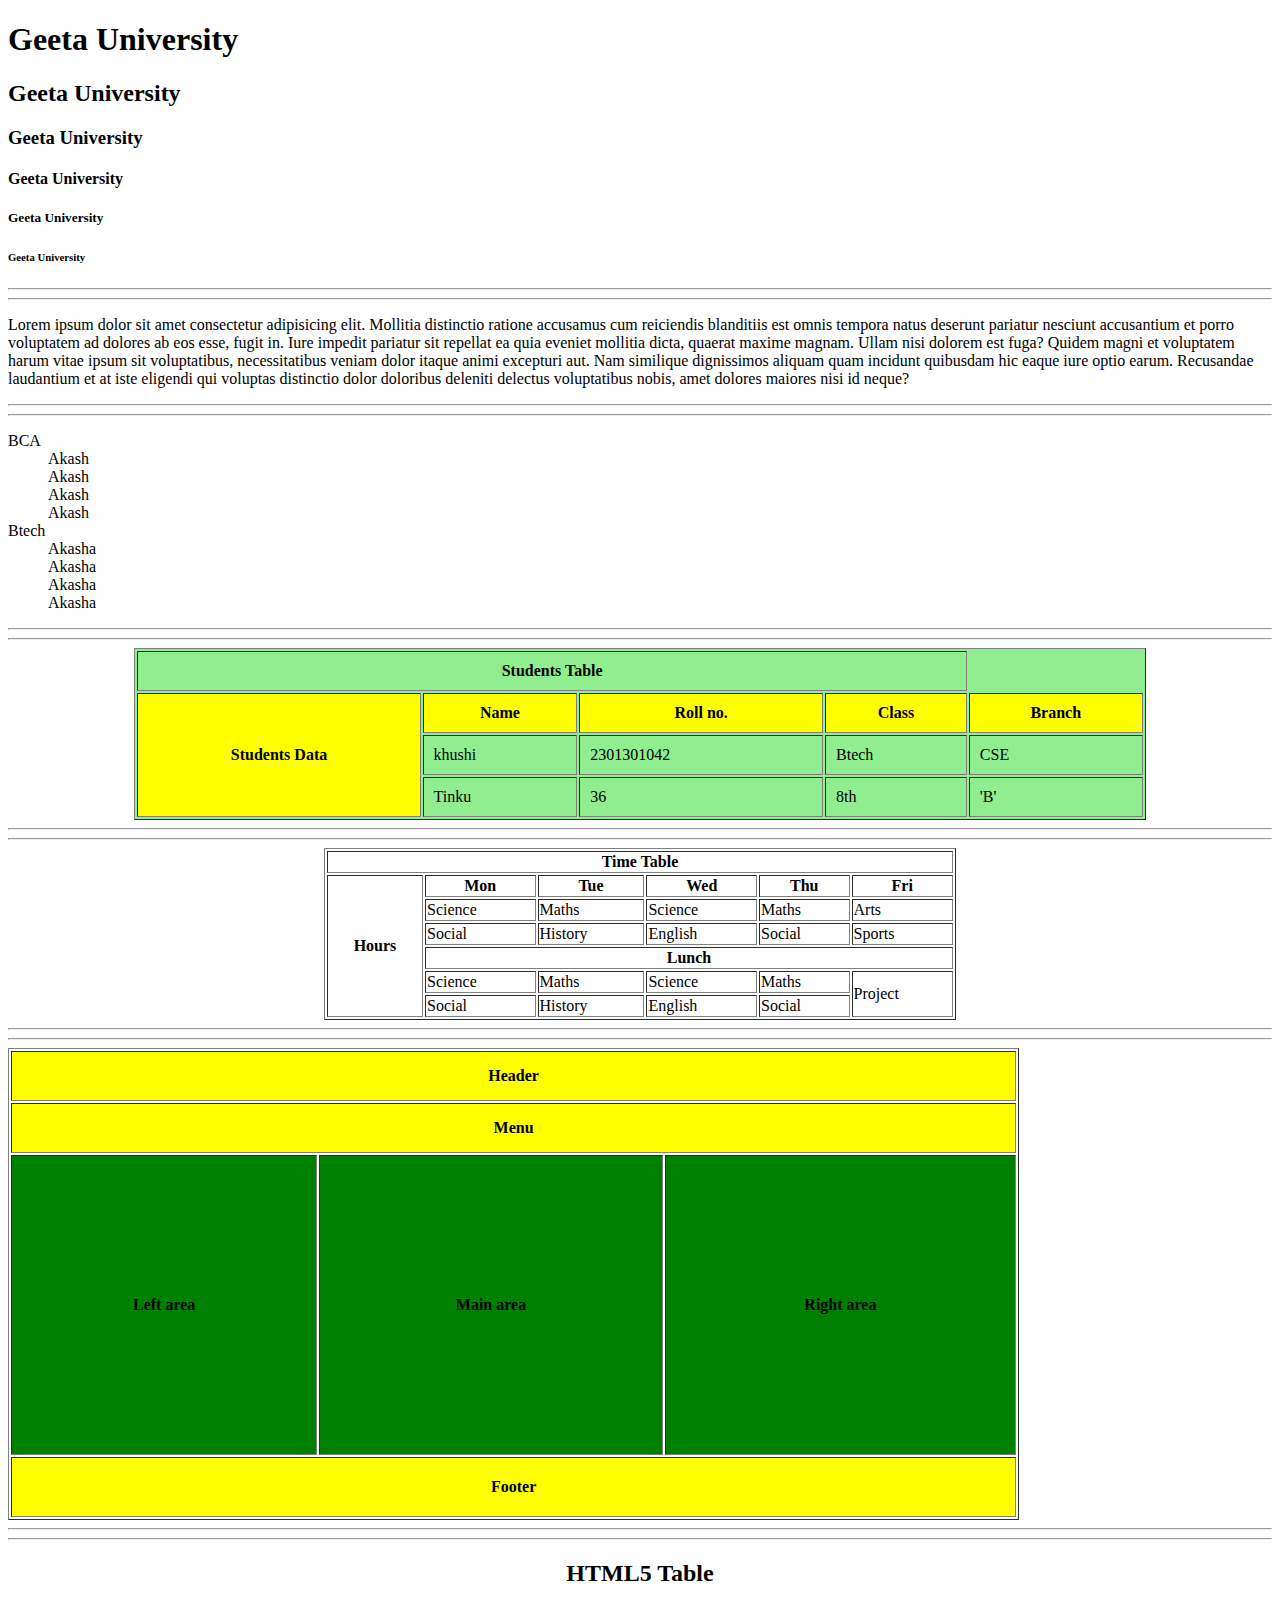
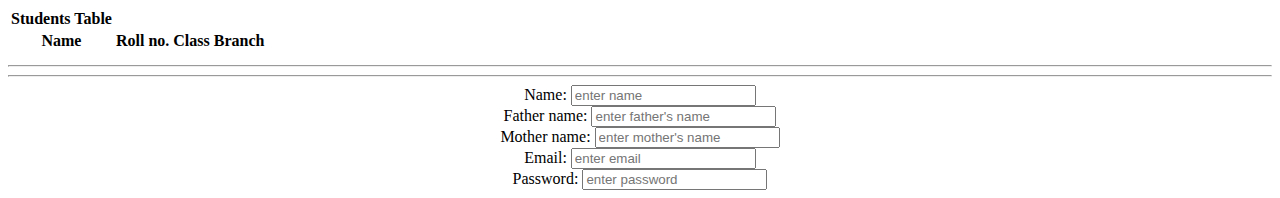
<file: index.html>
<!DOCTYPE html>
<html lang="en">
<head>
    <meta charset="UTF-8">
    <meta name="viewport" content="width=device-width, initial-scale=1.0">
    <title>Document</title>
</head>
<body>
    <h1>Geeta University</h1>
    <h2>Geeta University</h2>
    <h3>Geeta University</h3>
    <h4>Geeta University</h4>
    <h5>Geeta University</h5>
    <h6>Geeta University</h6>
    <hr>
    <hr>
    <p>Lorem ipsum dolor sit amet consectetur adipisicing elit. Mollitia distinctio ratione accusamus cum reiciendis blanditiis est omnis tempora natus deserunt pariatur nesciunt accusantium et porro voluptatem ad dolores ab eos esse, fugit in. Iure impedit pariatur sit repellat ea quia eveniet mollitia dicta, quaerat maxime magnam. Ullam nisi dolorem est fuga? Quidem magni et voluptatem harum vitae ipsum sit voluptatibus, necessitatibus veniam dolor itaque animi excepturi aut. Nam similique dignissimos aliquam quam incidunt quibusdam hic eaque iure optio earum. Recusandae laudantium et at iste eligendi qui voluptas distinctio dolor doloribus deleniti delectus voluptatibus nobis, amet dolores maiores nisi id neque?</p>
    <hr>
    <hr>
    <dl>
        <dt>BCA</dt>
        <dd>Akash</dd>
        <dd>Akash</dd>
        <dd>Akash</dd>
        <dd>Akash</dd>
        <dt>Btech</dt>
        <dd>Akasha</dd>
        <dd>Akasha</dd>
        <dd>Akasha</dd>
        <dd>Akasha</dd>
    </dl>
    <hr>
    <hr>
    <table border="1" width="80%" cellpadding="10px" align="center" bgcolor="lightgreen">
        <tr>
            <th colspan="4">Students Table</th>
        </tr>
        <tr bgcolor="yellow">
            <th rowspan="3">Students Data</th>
            <th>Name</th>
            <th>Roll no.</th>
            <th>Class</th>
            <th>Branch</th>
        </tr>
        <tr>
            <td>khushi</td>
            <td>2301301042</td>
            <td>Btech</td>
            <td>CSE</td>
        </tr>
        <tr>
            <td>Tinku</td>
            <td>36</td>
            <td>8th</td>
            <td>'B'</td>
        </tr>
    </table>
    <hr>
    <hr>
    <table border="1" align="center" width="50%">
        <tr>
            <th  colspan="6">Time Table</th>
        </tr>
        <tr>
            <th rowspan="6">Hours</th>
            <th>Mon</th>
            <th>Tue</th>
            <th>Wed</th>
            <th>Thu</th>
            <th>Fri</th>
        </tr>
        <tr>
            <td>Science</td>
            <td>Maths</td>
            <td>Science</td>
            <td>Maths</td>
            <td>Arts</td>
        </tr>
        <tr>
            <td>Social</td>
            <td>History</td>
            <td>English</td>
            <td>Social</td>
            <td>Sports</td>
        </tr>
        <tr>
            <th colspan="5">Lunch</th>
        </tr>
        <tr>
            <td>Science</td>
            <td>Maths</td>
            <td>Science</td>
            <td>Maths</td>
            <td rowspan="2">Project</td>
        </tr>
        <tr>
            <td>Social</td>
            <td>History</td>
            <td>English</td>
            <td>Social</td>
        </tr>
    </table>
    <hr>
    <hr>
    <table border="1" width="80%">
        <tr bgcolor="yellow" height="50px">
            <th colspan="3">Header</th>
        </tr>
        <tr bgcolor="yellow" height="50px">
            <th colspan="3">Menu</th>
        </tr>
        <tr bgcolor="green" height="300px">
            <th>Left area</th>
            <th>Main area</th>
            <th>Right area</th>
        </tr>
        <tr bgcolor="yellow" height="60px">
            <th colspan="3">Footer</th>
        </tr>
    </table>
    <hr>
    <hr>
    <h2 align="center">HTML5 Table</h2>
    <table>
        <thead>
            <tr>
                <th>Students Table</th>
            </tr>
            <tr>
                <th>Name</th>
                <th>Roll no.</th>
                <th>Class</th>
                <th>Branch</th>
            </tr>
        </thead>
        <tbody>
            <tr>
                <td></td>
            </tr>
        </tbody>

    </table>
    <hr>
    <hr>
    <form action="" align="center" width="100%">
        <label for="">Name: </label>
        <input type="text" placeholder="enter name" id="name">
        <br>
        <label for="">Father name: </label>
        <input type="text" placeholder="enter father's name" id="Father name">
        <br>
        <label for="">Mother name: </label>
        <input type="text" placeholder="enter mother's name" id="Mother name">
        <br>
        <label for="">Email: </label>
        <input type="text" placeholder="enter email" id="email">
        <br>
        <label for="">Password: </label>
        <input type="password" placeholder="enter password" id="password">
    </form> 
</body>
</html>
</file>
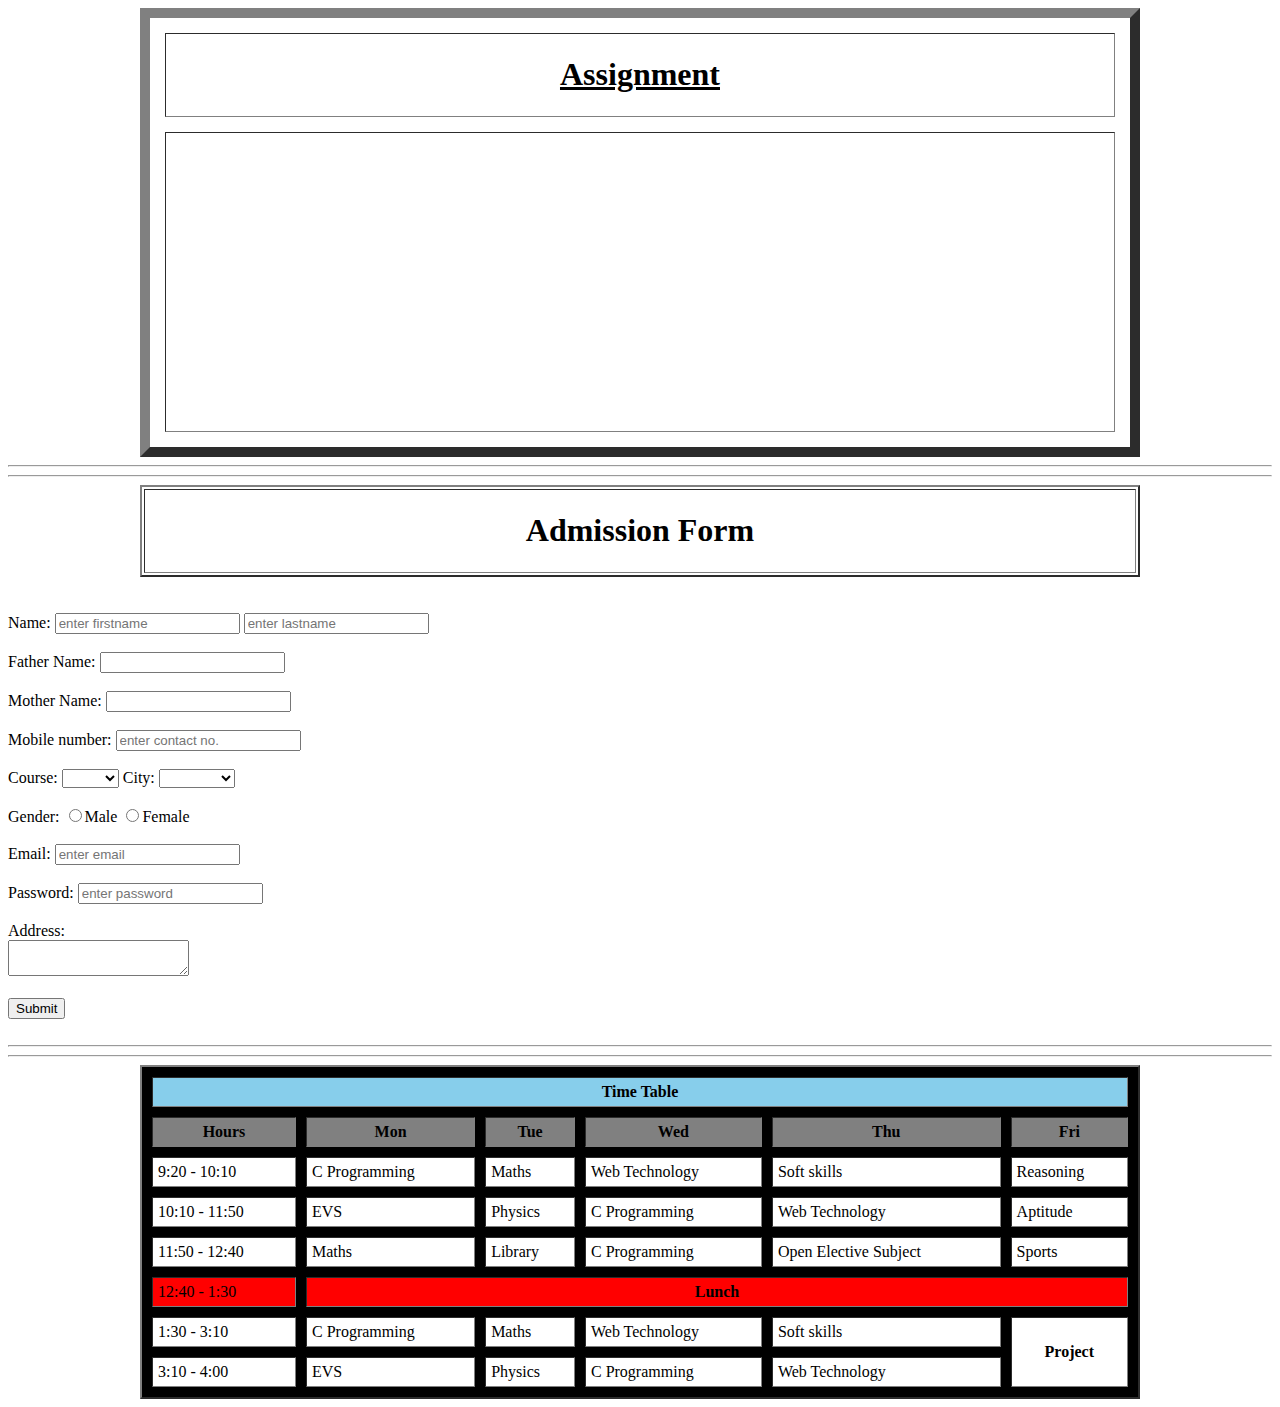
<file: assignment 1.html>
<!DOCTYPE html>
<html lang="en">
<head>
    <meta charset="UTF-8">
    <meta name="viewport" content="width=device-width, initial-scale=1.0">
    <title>Document</title>
</head>
<body>
    <center>
        <table border="10" width="1000px" cellspacing="15px">
            <tr>
                <th><h1><u>Assignment</u></h1></th>
            </tr>
        <tr  height="300px">
                <th>
                <iframe width="400" height="215" src="https://www.youtube.com/embed/ATugqsSz7Ls?si=8zs_VWMtVEMJF04b" title="YouTube video player" frameborder="0" allow="accelerometer; autoplay; clipboard-write; encrypted-media; gyroscope; picture-in-picture; web-share" allowfullscreen></iframe></th>
            </tr>
        </table >
        </center>
        <hr>
        <hr>
        <center>
        <table border="2" width="1000px">
            <tr>
                <th><h1>Admission Form</h1></th>
            </tr>
        </table>
        </center>
        <br>
        <br>
                <form action="" width="100%" font-size="medium">
                <label for="">Name: </label>
                <input type="text" placeholder="enter firstname" id="name">
                <input type="text" placeholder="enter lastname" id="name">
                <br>
                <br>
                <label for="">Father Name: </label>
                <input type="text" placeholder="" id="name">
                <br>
                <br>
                <label for="">Mother Name: </label>
                <input type="text" placeholder="" id="name">
                <br>
                <br>
                <label for="">Mobile number: </label>
                <input type="text" placeholder="enter contact no." id="Father name">
                <br>
                <br>
                <label for="">Course: </label>
                <select id="course" name="course">
                    <option></option>
                    <option>Btech</option>
                    <option>MBA</option>
                    <option>MCA</option>
                    <option>BCA</option>
                    <option>BBA</option>
                </select>
                <label for="">City: </label>
                <select id="city" name="city">
                    <option></option>
                    <option>Delhi</option>
                    <option>Jaipur</option>
                    <option>Lucknow</option>
                    <option>Banglore</option>
                    <option>Mumbai</option>
                </select>
                <br>
                <br>
                <label for="">Gender: </label>
                
                 <input type="radio" id="male" name="gender" value="male">Male
              <input type="radio" id="female" name="gender" value="female">Female
                <br>
                <br>
                <label for="">Email: </label>
                <input type="text" placeholder="enter email" id="email">
                <br>
                <br>
                <label for="">Password: </label>
                <input type="password" placeholder="enter password" id="password">
                <br>
                <br>
                <label for="">Address: </label>
                <br>
                <textarea name="Address" id="address" placeholder="please give address">
                    </textarea>
                    <br>
                    <br>
                <button>Submit</button>
                <br>
                <br>
            </form>
            <hr>
            <hr>
            <table border="2" align="center" width="1000px" cellspacing="10px" cellpadding="5px"  bgcolor="black">
                <tr  bgcolor="skyblue">
                    <th colspan="6">Time Table</th>
                </tr>
                <tr bgcolor="gray">
                    <th>Hours</th>
                    <th>Mon</th>
                    <th>Tue</th>
                    <th>Wed</th>
                    <th>Thu</th>
                    <th>Fri</th>
                </tr>
                <tr bgcolor="white">
                    <td>9:20 - 10:10</td>
                    <td>C Programming</td>
                    <td>Maths</td>
                    <td>Web Technology</td>
                    <td>Soft skills</td>
                    <td>Reasoning</td>
                </tr>
                <tr bgcolor="white">
                    <td>10:10 - 11:50</td>
                    <td>EVS</td>
                    <td>Physics</td>
                    <td>C Programming</td>
                    <td>Web Technology</td>
                    <td>Aptitude</td>
                </tr>
                <tr bgcolor="white">
                    <td>11:50 - 12:40</td>
                    <td>Maths</td>
                    <td>Library</td>
                    <td>C Programming</td>
                    <td>Open Elective Subject</td>
                    <td>Sports</td>
                    </tr>
                <tr bgcolor="red">
                    <td>12:40 - 1:30</td>
                    <th colspan="5">Lunch</th>
                </tr>
                <tr bgcolor="white">
                    <td>1:30 - 3:10</td>
                    <td>C Programming</td>
                    <td>Maths</td>
                    <td>Web Technology</td>
                    <td>Soft skills</td>
                    <th rowspan="2">Project</th>
                </tr>
                <tr bgcolor="white">
                    <td>3:10 - 4:00</td>
                    <td>EVS</td>
                    <td>Physics</td>
                    <td>C Programming</td>
                    <td>Web Technology</td>
                </tr>
            </table>
</body>
</html>
</file>
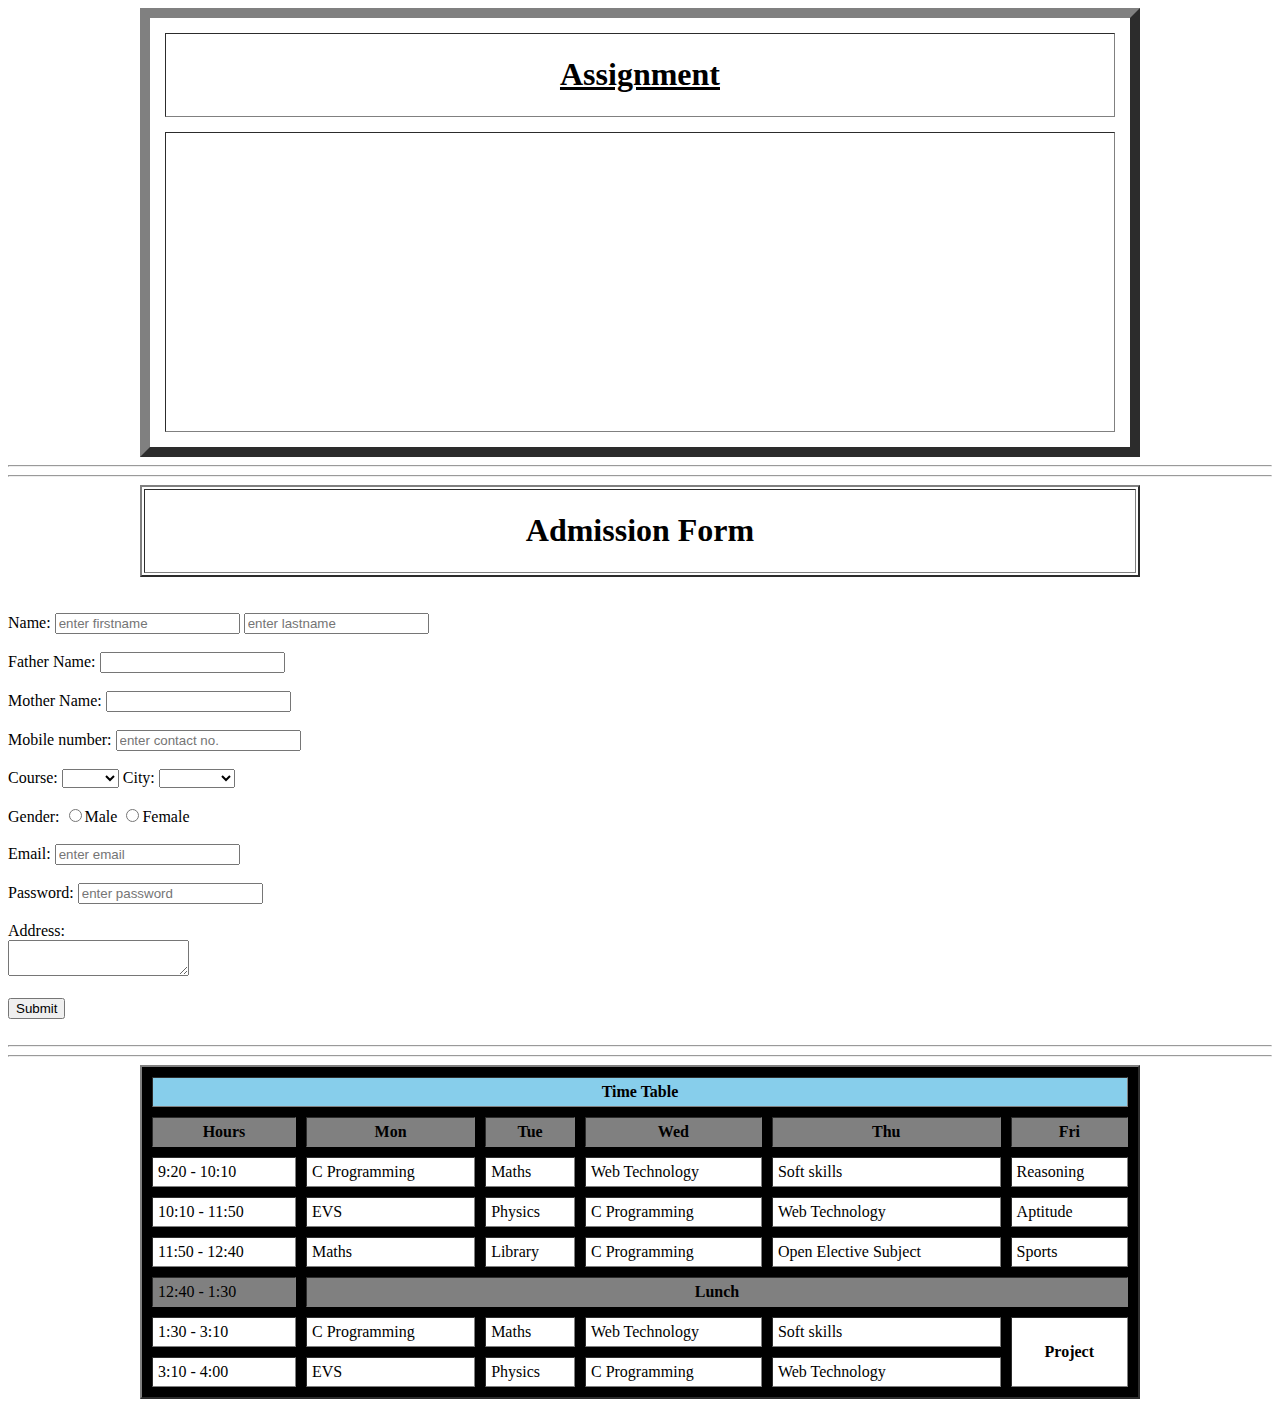
<file: assignment.html>
<!DOCTYPE html>
<html lang="en">
<head>
    <meta charset="UTF-8">
    <meta name="viewport" content="width=device-width, initial-scale=1.0">
    <title>Document</title>
</head>
<body>
    <center>
        <table border="10" width="1000px" cellspacing="15px">
            <tr>
                <th><h1><u>Assignment</u></h1></th>
            </tr>
        <tr  height="300px">
                <th>
                <iframe width="400" height="215" src="https://www.youtube.com/embed/ATugqsSz7Ls?si=8zs_VWMtVEMJF04b" title="YouTube video player" frameborder="0" allow="accelerometer; autoplay; clipboard-write; encrypted-media; gyroscope; picture-in-picture; web-share" allowfullscreen></iframe></th>
            </tr>
        </table >
        </center>
        <hr>
        <hr>
        <center>
        <table border="2" width="1000px">
            <tr>
                <th><h1>Admission Form</h1></th>
            </tr>
        </table>
        </center>
        <br>
        <br>
                <form action="" width="100%" font-size="medium">
                <label for="">Name: </label>
                <input type="text" placeholder="enter firstname" id="name">
                <input type="text" placeholder="enter lastname" id="name">
                <br>
                <br>
                <label for="">Father Name: </label>
                <input type="text" placeholder="" id="name">
                <br>
                <br>
                <label for="">Mother Name: </label>
                <input type="text" placeholder="" id="name">
                <br>
                <br>
                <label for="">Mobile number: </label>
                <input type="text" placeholder="enter contact no." id="Father name">
                <br>
                <br>
                <label for="">Course: </label>
                <select id="course" name="course">
                    <option></option>
                    <option>Btech</option>
                    <option>MBA</option>
                    <option>MCA</option>
                    <option>BCA</option>
                    <option>BBA</option>
                </select>
                <label for="">City: </label>
                <select id="city" name="city">
                    <option></option>
                    <option>Delhi</option>
                    <option>Jaipur</option>
                    <option>Lucknow</option>
                    <option>Banglore</option>
                    <option>Mumbai</option>
                </select>
                <br>
                <br>
                <label for="">Gender: </label>
                
                 <input type="radio" id="male" name="gender" value="male">Male
              <input type="radio" id="female" name="gender" value="female">Female
                <br>
                <br>
                <label for="">Email: </label>
                <input type="text" placeholder="enter email" id="email">
                <br>
                <br>
                <label for="">Password: </label>
                <input type="password" placeholder="enter password" id="password">
                <br>
                <br>
                <label for="">Address: </label>
                <br>
                <textarea name="Address" id="address" placeholder="please give address">
                    </textarea>
                    <br>
                    <br>
                <button>Submit</button>
                <br>
                <br>
            </form>
            <hr>
            <hr>
            <table border="2" align="center" width="1000px" cellspacing="10px" cellpadding="5px"  bgcolor="black">
                <tr  bgcolor="skyblue">
                    <th colspan="6">Time Table</th>
                </tr>
                <tr bgcolor="gray">
                    <th>Hours</th>
                    <th>Mon</th>
                    <th>Tue</th>
                    <th>Wed</th>
                    <th>Thu</th>
                    <th>Fri</th>
                </tr>
                <tr bgcolor="white">
                    <td>9:20 - 10:10</td>
                    <td>C Programming</td>
                    <td>Maths</td>
                    <td>Web Technology</td>
                    <td>Soft skills</td>
                    <td>Reasoning</td>
                </tr>
                <tr bgcolor="white">
                    <td>10:10 - 11:50</td>
                    <td>EVS</td>
                    <td>Physics</td>
                    <td>C Programming</td>
                    <td>Web Technology</td>
                    <td>Aptitude</td>
                </tr>
                <tr bgcolor="white">
                    <td>11:50 - 12:40</td>
                    <td>Maths</td>
                    <td>Library</td>
                    <td>C Programming</td>
                    <td>Open Elective Subject</td>
                    <td>Sports</td>
                    </tr>
                <tr bgcolor="gray">
                    <td>12:40 - 1:30</td>
                    <th colspan="5">Lunch</th>
                </tr>
                <tr bgcolor="white">
                    <td>1:30 - 3:10</td>
                    <td>C Programming</td>
                    <td>Maths</td>
                    <td>Web Technology</td>
                    <td>Soft skills</td>
                    <th rowspan="2">Project</th>
                </tr>
                <tr bgcolor="white">
                    <td>3:10 - 4:00</td>
                    <td>EVS</td>
                    <td>Physics</td>
                    <td>C Programming</td>
                    <td>Web Technology</td>
                </tr>
            </table>
</body>
</html>
</file>
